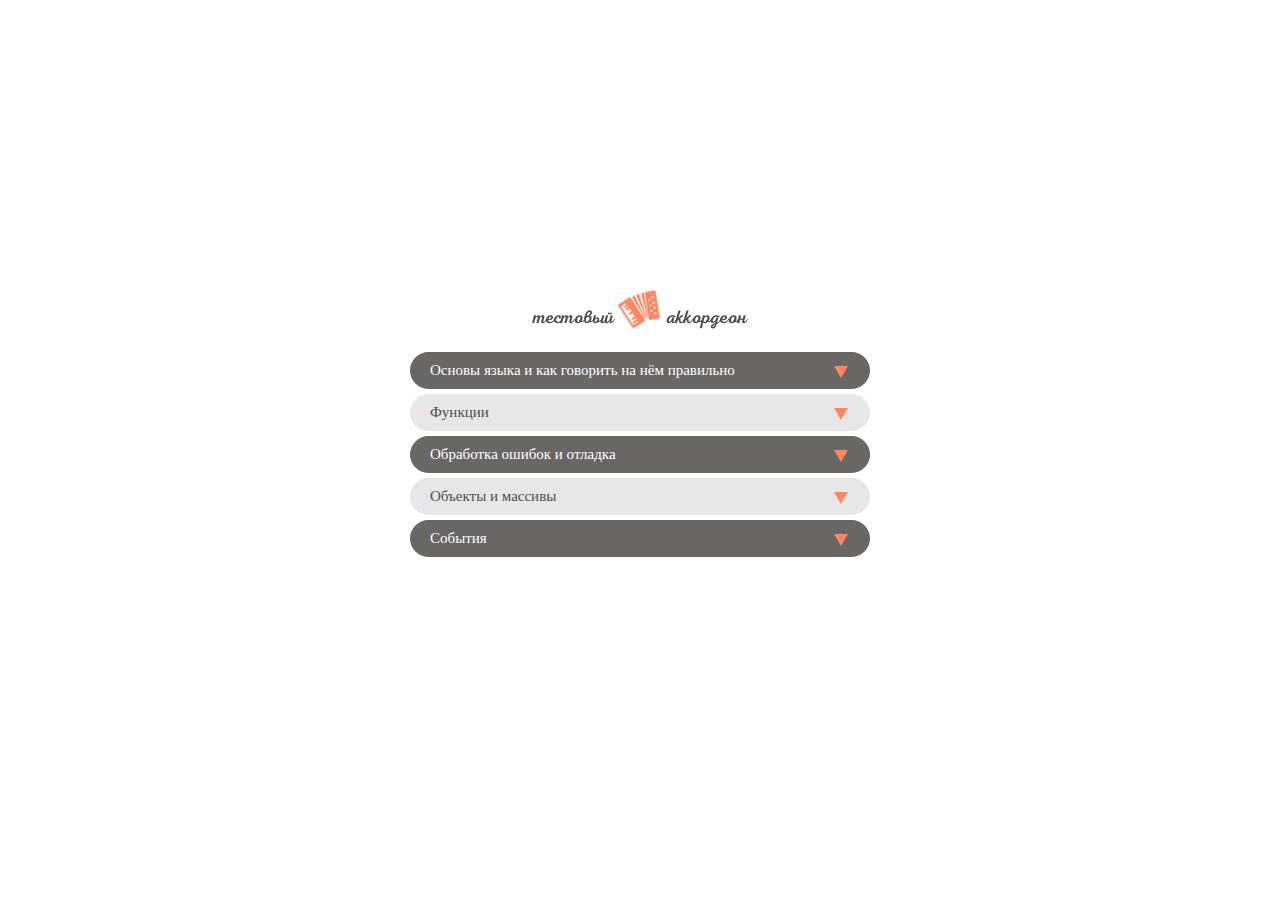
<file: DZ_5/accordeon/index.html>
<!-- - Accordion data array--><!DOCTYPE html>
<html lang="ru-RU">
	<head>
		<meta charset="UTF-8">
		<meta http-equiv="X-UA-Compatible" content="IE=edge">
		<meta name="viewport" content="width=device-width, initial-scale=1">
		<meta name="autor" content="WEB-developer Gordienko Valentin">
		<meta name="description" content="Test task of Javascript for a course LoftSchool.com">
		<title>Тестовое задание Гордиенко Валентин по Javascript, для курса "Комплексное обучение Javascript" школы онлайн образования LoftSchool.com</title>
		<link rel="icon" type="image/vdn.microsoft.ico" href="images/favicon.ico" sizes="16x16">
		<link rel="stylesheet" href="css/vendor.min.css">
		<link rel="stylesheet" href="css/main.min.css">
	</head>
	<body>
		<div class="wrapper">
			<div class="conteiner">
				<div class="logo"><img src="images/logo.png" class="logo__img"></div>
				<div class="accordeon">
					<div class="accordeon-item">
						<div class="accordeon-item__header">
							<div class="accordeon-item__marker"></div>
							<div class="accordeon-item__header-text">Основы языка и как говорить на нём правильно</div>
						</div>
						<ol class="accordeon-item__inner">
							<li class="accordeon-item__inner-item">Лексическая структура</li>
							<li class="accordeon-item__inner-item">Типы данных, значения и переменные</li>
							<li class="accordeon-item__inner-item">Выражения и операторы инструкции</li>
						</ol>
					</div>
					<div class="accordeon-item">
						<div class="accordeon-item__header">
							<div class="accordeon-item__marker"></div>
							<div class="accordeon-item__header-text">Функции</div>
						</div>
						<ol class="accordeon-item__inner">
							<li class="accordeon-item__inner-item">Инициализация функци</li>
							<li class="accordeon-item__inner-item">Вызов функции</li>
							<li class="accordeon-item__inner-item">Анонимная функция</li>
						</ol>
					</div>
					<div class="accordeon-item">
						<div class="accordeon-item__header">
							<div class="accordeon-item__marker"></div>
							<div class="accordeon-item__header-text">Обработка ошибок и отладка</div>
						</div>
						<ol class="accordeon-item__inner">
							<li class="accordeon-item__inner-item">Способы вывода ошибок</li>
							<li class="accordeon-item__inner-item">Способы отслеживания ошибок</li>
						</ol>
					</div>
					<div class="accordeon-item">
						<div class="accordeon-item__header">
							<div class="accordeon-item__marker"></div>
							<div class="accordeon-item__header-text">Объекты и массивы</div>
						</div>
						<ol class="accordeon-item__inner">
							<li class="accordeon-item__inner-item">Что такое объект</li>
							<li class="accordeon-item__inner-item">Что такое массив</li>
							<li class="accordeon-item__inner-item">Ассоциативный и простой массивы</li>
							<li class="accordeon-item__inner-item">Работа с объектами и массивами</li>
						</ol>
					</div>
					<div class="accordeon-item">
						<div class="accordeon-item__header">
							<div class="accordeon-item__marker"></div>
							<div class="accordeon-item__header-text">События</div>
						</div>
						<ol class="accordeon-item__inner">
							<li class="accordeon-item__inner-item">Что такое события</li>
							<li class="accordeon-item__inner-item">Работа с событиями</li>
						</ol>
					</div>
				</div>
			</div>
		</div>
		<script src="js/main.js"></script>
	</body>
</html>
</file>
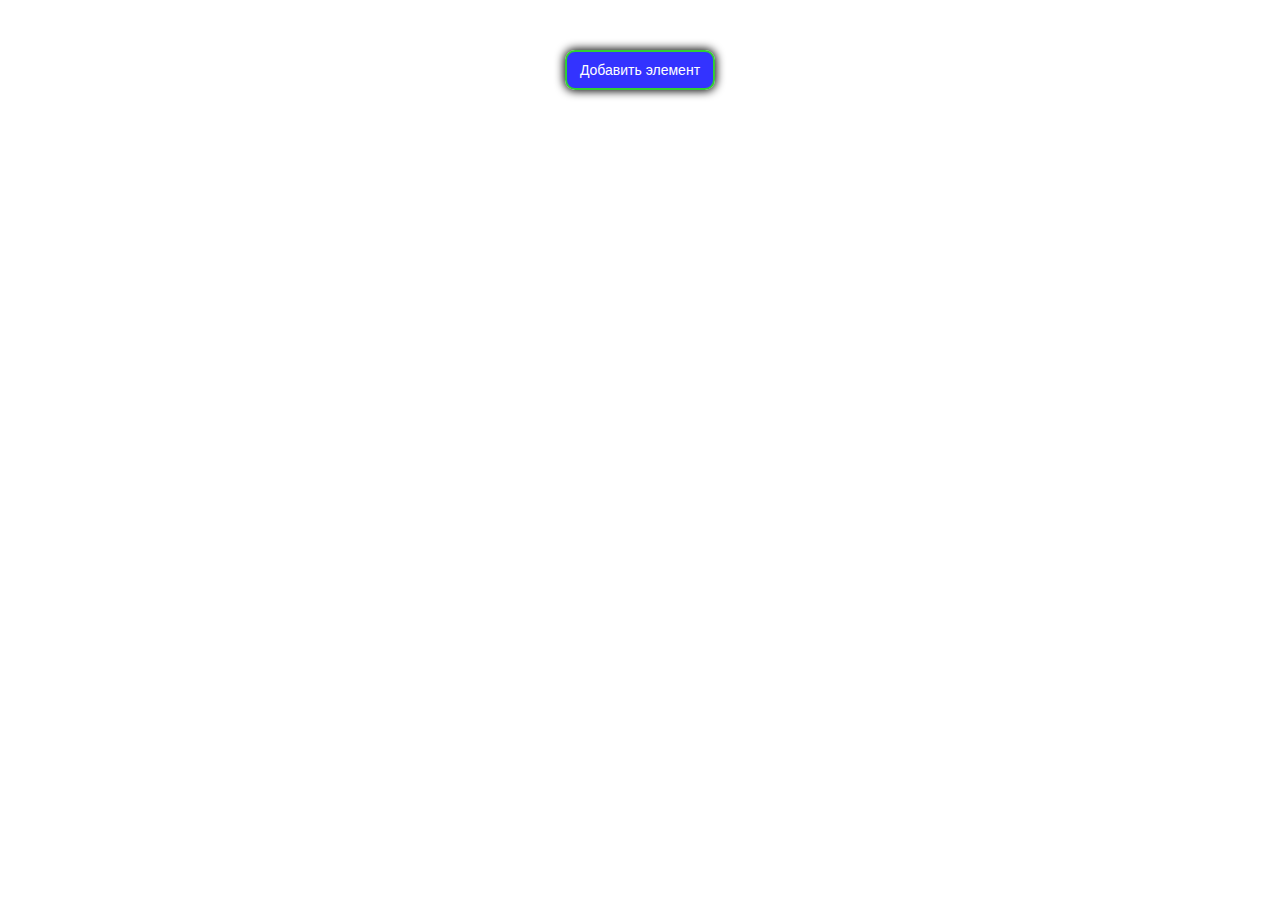
<file: DZ_5/addBoxButton/index.html>
<!DOCTYPE html>
<html lang="en">
<head>
	<meta charset="UTF-8">
	<title></title>
	<style>
		#addBox {
			box-sizing: border-box;
			width: 150px;
			height: 40px;
			background: rgba(0, 0, 255, 0.8);
			border: 2px solid limegreen;
			border-radius: 10px;
			color: white;
			font-size: 14px;
			box-shadow: 0 0 10px 1px black;
		}
		#addBox:active{
			box-shadow: inset 0 0 15px black;
		}
		#addBox:hover {
			cursor: pointer;
			background: blue;
		}
		.conteiner {
			box-sizing: border-box;
			width: 150px;
			height: 40px;
			margin: 50px auto;
		}
	</style>
</head>
<body>
<div class="conteiner">
	<button id="addBox">Добавить элемент</button>
</div>
<script src="main.js"></script>
</body>
</html>
</file>
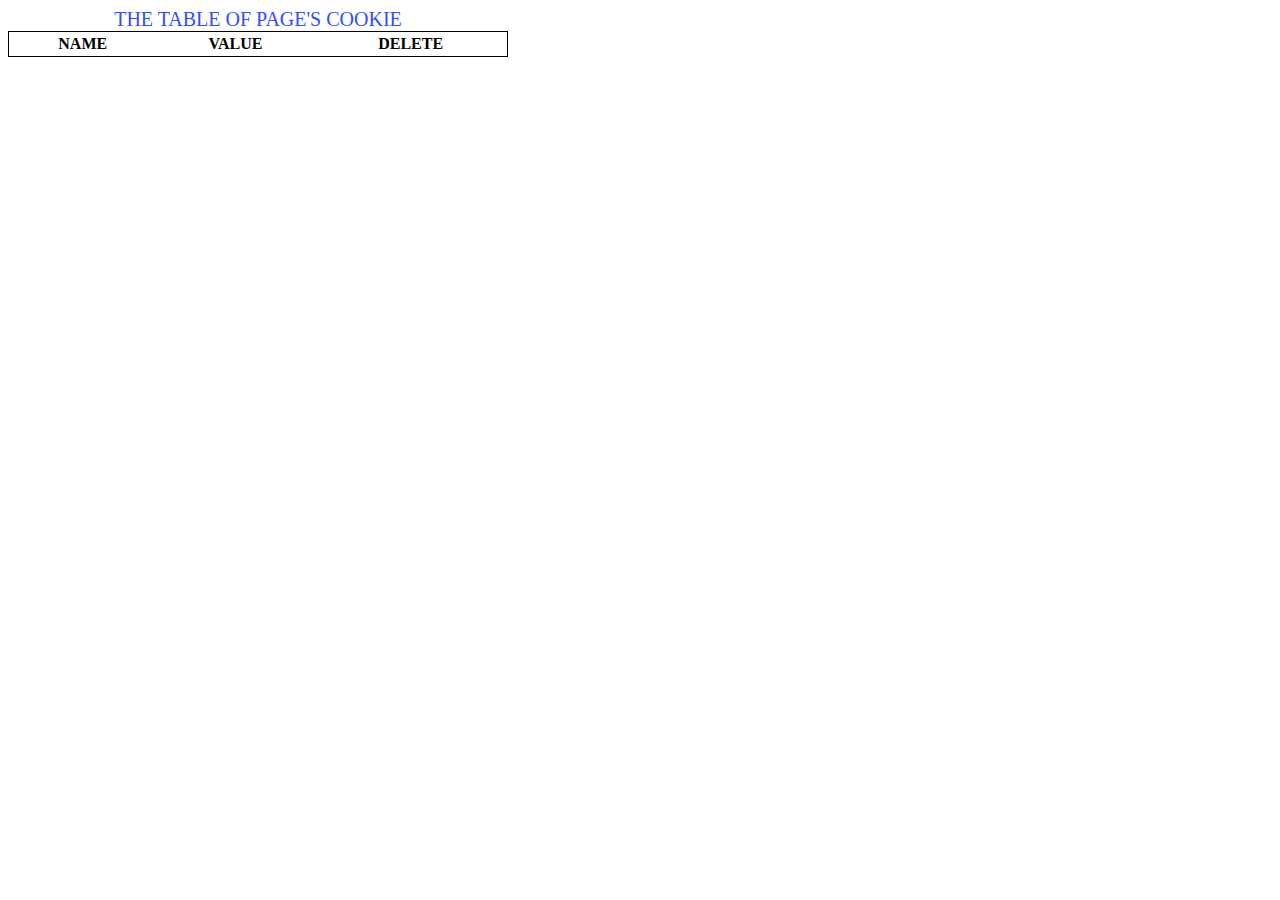
<file: DZ_7/DZ_7.1/index.html>
<!DOCTYPE html>
<html lang="en">
<head>
	<meta charset="UTF-8">
	<title>JS-DZ_7.1--ValentinGordienko</title>
	<link type="text/css" rel="stylesheet" href="main.css">
</head>
<body>
<table class="table" id="table">
	<caption class="table_caption">THE TABLE OF PAGE'S COOKIE</caption>
	<tr class="table_header">
		<th class="table_heaerItem">NAME</th>
		<th class="table_heaerItem">VALUE</th>
		<th class="table_heaerItem">DELETE</th>
	</tr>
</table>
<script src="main.js"></script>
</body>
</html>
</file>
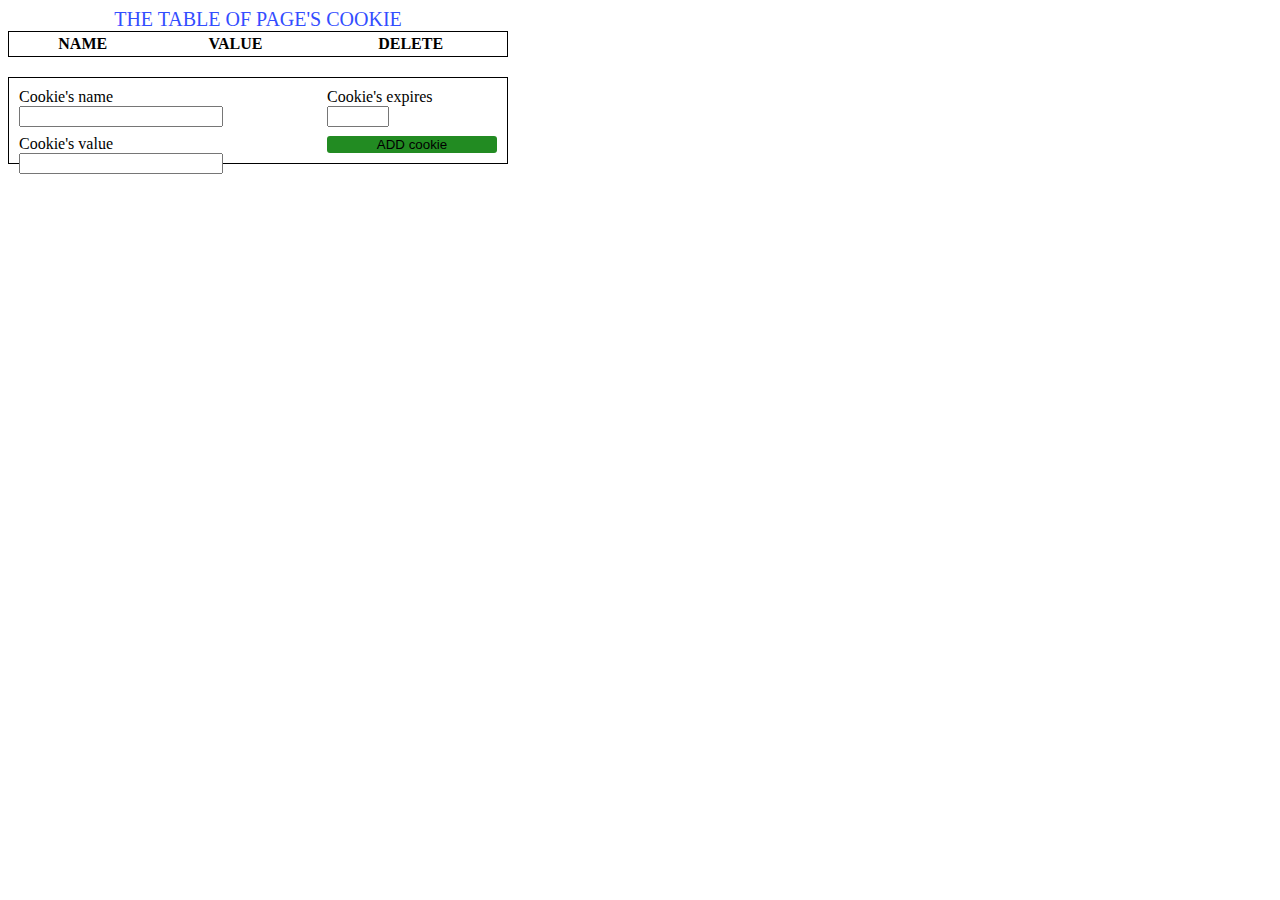
<file: DZ_7/DZ_7.2/index.html>
<!DOCTYPE html>
<html lang="en">
<head>
	<meta charset="UTF-8">
	<title>JS-DZ_7.1--ValentinGordienko</title>
	<link type="text/css" rel="stylesheet" href="main.css">
</head>
<body>
<table class="table" id="table">
	<caption class="table_caption">THE TABLE OF PAGE'S COOKIE</caption>
	<tr class="table_header">
		<th class="table_heaerItem">NAME</th>
		<th class="table_heaerItem">VALUE</th>
		<th class="table_heaerItem">DELETE</th>
	</tr>
</table>
<form action="" name="newCookie" class="form">
	<div class="form-name">
		<label for="name" class="label label-name">Cookie's name</label>
		<input type="text" id="name" class="input-name">
	</div>
	<div class="form-expires">
		<label for="expires" class="label label-expires">Cookie's expires</label>
		<input type="text" id="expires" class="input-expires">
	</div>
	<div class="form-value">
		<label for="value" class="label label-value">Cookie's value</label>
		<input type="text" id="value" class="input-value">
	</div>
	<button type="button" class="addButton">ADD cookie</button>
</form>
<script src="main.js"></script>
</body>
</html>
</file>
<file: DZ_7/DZ_7.1/main.css>
.table {
	width: 500px;
	border: 1px solid #000000;
}
.table_caption {
	font-size: 20px;
	color: #334dff;
}
</file>
<file: DZ_7/DZ_7.2/main.css>
.table, form {
	width: 500px;
	border: 1px solid #000000;
	margin-bottom: 20px;
}

.table_caption {
	font-size: 20px;
	color: #334dff;
}

.form {
	box-sizing: border-box;
	padding: 10px;
}

.form-name, .form-value {
	float: left;
	width: 300px;
	margin-right: 8px;
	margin-bottom: 8px;
}

.input-name, .input-value {
	width: 196px;
}

.form-expires {
	float: left;
	width: 170px;
	margin-bottom: 8px;
}

.input-expires {
	width: 54px;
}

.addButton {
	width: 170px;
	background: forestgreen;
	border: none;
	border-radius: 3px;
	cursor: pointer;
}
</file>
<file: DZ_5/accordeon/css/main.min.css>
@charset "UTF-8";body{min-height:100%;min-width:100%}.wrapper{height:100%;width:460px;margin:0 auto}.conteiner{position:absolute;top:50%;margin-top:-12.5%;width:460px}.logo{width:460px;height:100%;margin:0 auto 19px;text-align:center}.logo__img{height:39px;width:216px}.accordeon,.accordeon-item{margin:0;padding:0;width:460px}.accordeon-item{margin:0 0 5px;border-radius:21px;cursor:pointer;background-color:#e7e7e7}.accordeon-item:nth-child(odd) .accordeon-item__header{background-color:#696666;color:#fff}.accordeon-item:nth-child(even) .accordeon-item__header:hover,.accordeon-item:nth-child(odd) .accordeon-item__header:hover{color:#fff;background-color:#ff8663}.accordeon-item:nth-child(even) .accordeon-item__header:hover .accordeon-item__marker,.accordeon-item:nth-child(odd) .accordeon-item__header:hover .accordeon-item__marker{border:7px solid transparent;border-top:12px solid #fff}.accordeon-item:nth-child(even) .accordeon-item__header{background-color:#e7e7e7;color:#4f4f4f}.accordeon-item__header{position:relative;width:418px;padding:10px 22px 10px 20px;border-radius:21px}.accordeon-item__header-text{width:390px;margin:0;padding-right:18px;font:500 15px "Fira Sans";word-wrap:break-word}.accordeon-item__marker{position:absolute;top:50%;right:22px;margin-top:-5px;width:0;height:0;border:7px solid transparent;border-top:12px solid #ff8663}.accordeon-item__inner{width:420px;margin:0;padding:10px 20px 6px;display:none}.accordeon-item__inner-item{margin-bottom:5px;list-style-type:none;list-style-position:inside;line-height:26px;font:300 15px "Fira Sans";word-wrap:break-word}.accordeon .active .accordeon-item__header{color:#fff;background-color:#ff8663}.accordeon .active .accordeon-item__header .accordeon-item__marker,.accordeon .active .accordeon-item__header:hover .accordeon-item__marker{top:50%;margin-top:-11px;border:7px solid transparent;border-bottom:12px solid #fff}.accordeon .active .accordeon-item__inner{display:block}
</file>
